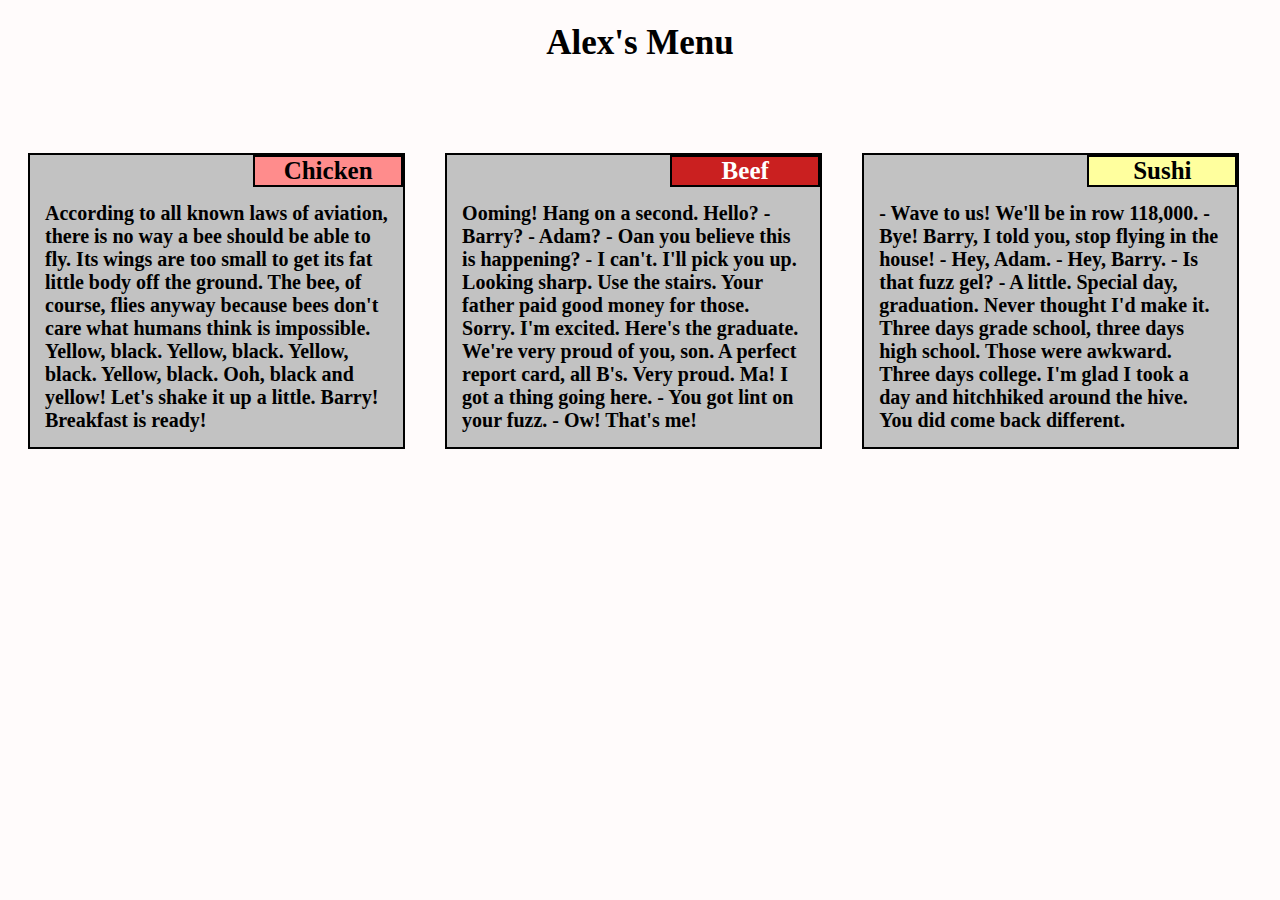
<file: module2-solution/index.html>
<!DOCTYPE html>
<html>

<head>
    <meta charset="utf-8">
    <meta name="viewport" content="width=device-width, initial-scale=1">
    <title>Alex's Menu</title>
    <style>
    /********** Base styles **********/
    * {
        box-sizing: border-box;
    }

    h1 {
    	font-size: 35px;
        margin-bottom: 70px;
        text-align: center
    }

    div {
        top: 60px;
    }

    section {
        border: 2px solid black;
        margin: 20px;
        background-color: #C2C2C2;
        font-family: Times New Roman;
        font-size: 20px;
        font-weight: 550;
    }

    body {
        background-color: #FFFBFB;
        /* gray */
    }

    /* Simple Responsive Framework. */
    .row {
        width: 100%;
        margin: auto;
    }

    /* box for the heading of Chicken */
    #box1 {
        border: 2px solid black;
        background-color: #FF8C8C;

       	margin: 0px;
        float: right;
        margin-bottom: 15px;
        width: 6em;


        font-size: 25px;
        font-weight: bold;
        text-align: center;
    }

    /* box for the heading of Beef */
    #box2 {
        border: 2px solid black;
        background-color: #CA2020;

		margin: 0px;
        float: right;
        margin-bottom: 15px;
        width: 6em;

        font-size: 25px;
        font-weight: bold;
        color: white;
        text-align: center;
    }

    /* box for the heading of Sushi */
    #box3 {
        border: 2px solid black;
        background-color: #FFFF9E;

       	margin: 0px;
        float: right;
        margin-bottom: 15px;
        width: 6em;

        font-size: 25px;
        font-weight: bold;
        text-align: center;
    }

    /* styling for menu content */
    .content {
    	clear: right;
    	margin: 15px;
    }

    /********** Desktop Version **********/
    @media (min-width: 992px) {
        .col-lg-1 {
            float: left;
        }

        .col-lg-1 {
            width: 33%;
        }
    }

    /********** Tablet Version **********/
    @media (min-width: 768px) and (max-width: 991px) {

        .col-md-1,
        .col-md-2 {
            float: left;
        }

        .col-md-1 {
            width: 50%;
        }

        .col-md-2 {
            width: 100%;
        }
    }


    /********** Mobile Version **********/
    @media (max-width: 767px) {
        .col-md-1 {
            float: middle;
        }

        .col-sm-1 {
            width: 100%;
        }
    }
    </style>
</head>

<body>
    <h1>Alex's Menu</h1>
    <div class="row">
        <div class="col-lg-1 col-md-1 col-sm-1">
            <section>
                <div id="box1">Chicken</div>
                <div class="content">
                    According to all known laws
                    of aviation,
                    there is no way a bee
                    should be able to fly.
                    Its wings are too small to get
                    its fat little body off the ground.
                    The bee, of course, flies anyway
                    because bees don't care
                    what humans think is impossible.
                    Yellow, black. Yellow, black.
                    Yellow, black. Yellow, black.
                    Ooh, black and yellow!
                    Let's shake it up a little.
                    Barry! Breakfast is ready!
                </div>
            </section>
        </div>
        <div class="col-lg-1 col-md-1 col-sm-1">
            <section>
                <div id="box2">Beef</div>
                <div class="content">
                    Ooming!
                    Hang on a second.
                    Hello?
                    - Barry?
                    - Adam?
                    - Oan you believe this is happening?
                    - I can't. I'll pick you up.
                    Looking sharp.
                    Use the stairs. Your father
                    paid good money for those.
                    Sorry. I'm excited.
                    Here's the graduate.
                    We're very proud of you, son.
                    A perfect report card, all B's.
                    Very proud.
                    Ma! I got a thing going here.
                    - You got lint on your fuzz.
                    - Ow! That's me!
                </div>
            </section>
        </div>
        <div class="col-lg-1 col-md-2 col-sm-1">
            <section>
                <div id="box3">Sushi</div>
                <div class="content">
                    - Wave to us! We'll be in row 118,000.
                    - Bye!
                    Barry, I told you,
                    stop flying in the house!
                    - Hey, Adam.
                    - Hey, Barry.
                    - Is that fuzz gel?
                    - A little. Special day, graduation.
                    Never thought I'd make it.
                    Three days grade school,
                    three days high school.
                    Those were awkward.
                    Three days college. I'm glad I took
                    a day and hitchhiked around the hive.
                    You did come back different.
                </div>
            </section>
        </div>
    </div>
</body>

</html>
</file>
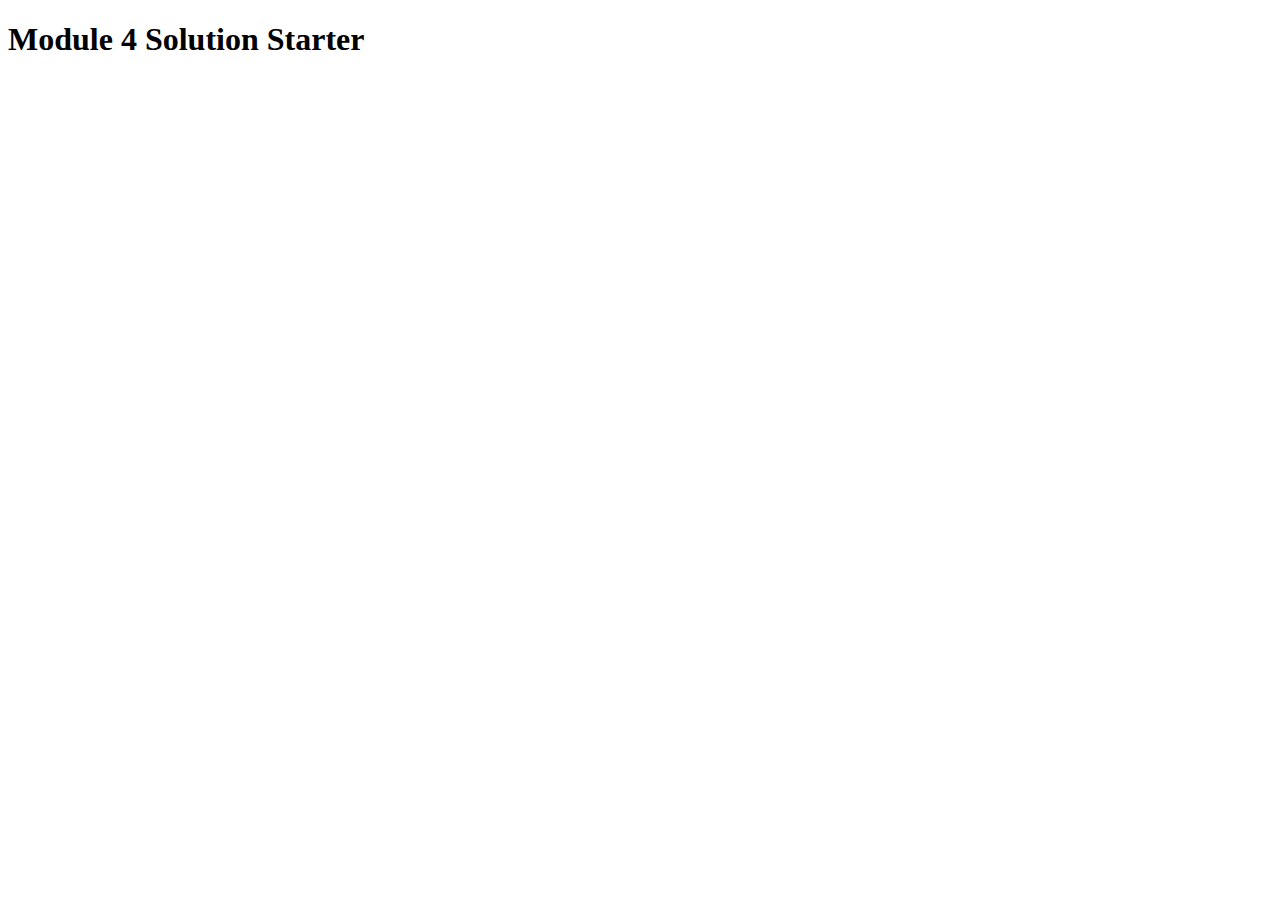
<file: module4-solution/index.html>
<!DOCTYPE html>
<html>
<head>
  <meta charset="utf-8">
  <title>Module 4 Solution Starter</title>
  <script src="SpeakHello.js"></script>
  <script src="SpeakGoodBye.js"></script>
  <script src="script.js"></script>
</head>
<body>
  <h1>Module 4 Solution Starter</h1>
</body>
</html>
</file>
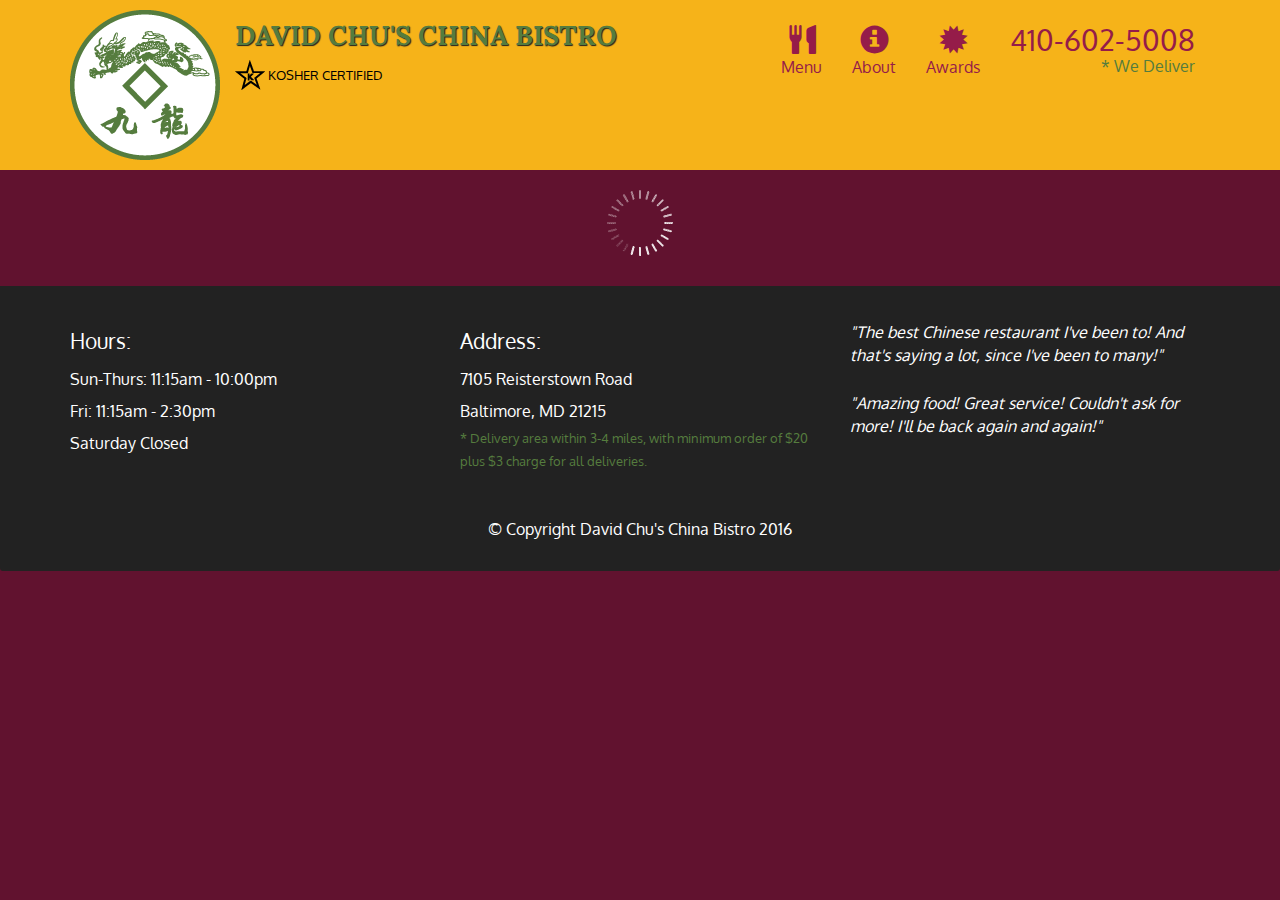
<file: module5-solution/index.html>
<!doctype html>
<html lang="en">
  <head>
    <meta charset="utf-8">
    <meta http-equiv="X-UA-Compatible" content="IE=edge">
    <meta name="viewport" content="width=device-width, initial-scale=1">
    <title>David Chu's China Bistro</title>
    <link rel="stylesheet" href="css/bootstrap.min.css">
    <link rel="stylesheet" href="css/styles.css">
    <link href='https://fonts.googleapis.com/css?family=Oxygen:400,300,700' rel='stylesheet' type='text/css'>
    <link href='https://fonts.googleapis.com/css?family=Lora' rel='stylesheet' type='text/css'>
  </head>
<body>
  <header>
    <nav id="header-nav" class="navbar navbar-default">
      <div class="container">
        <div class="navbar-header">
          <a href="index.html" class="pull-left visible-md visible-lg">
            <div id="logo-img" alt="Logo image"></div>
          </a>

          <div class="navbar-brand">
            <a href="index.html"><h1>David Chu's China Bistro</h1></a>
            <p>
              <img src="images/star-k-logo.png" alt="Kosher certification">
              <span>Kosher Certified</span>
            </p>
          </div>

          <button id="navbarToggle" type="button" class="navbar-toggle collapsed" data-toggle="collapse" data-target="#collapsable-nav" aria-expanded="false">
            <span class="sr-only">Toggle navigation</span>
            <span class="icon-bar"></span>
            <span class="icon-bar"></span>
            <span class="icon-bar"></span>
          </button>
        </div>
        
        <div id="collapsable-nav" class="collapse navbar-collapse">
           <ul id="nav-list" class="nav navbar-nav navbar-right">
            <li id="navHomeButton" class="visible-xs active">
              <a href="index.html">
                <span class="glyphicon glyphicon-home"></span> Home</a>
            </li>
            <li id="navMenuButton">
              <a href="#" onclick="$dc.loadMenuCategories();">
                <span class="glyphicon glyphicon-cutlery"></span><br class="hidden-xs"> Menu</a>
            </li>
            <li>
              <a href="#">
                <span class="glyphicon glyphicon-info-sign"></span><br class="hidden-xs"> About</a>
            </li>
            <li>
              <a href="#">
                <span class="glyphicon glyphicon-certificate"></span><br class="hidden-xs"> Awards</a>
            </li>
            <li id="phone" class="hidden-xs">
              <a href="tel:410-602-5008">
                <span>410-602-5008</span></a><div>* We Deliver</div>
            </li>
          </ul><!-- #nav-list -->
        </div><!-- .collapse .navbar-collapse -->
      </div><!-- .container -->
    </nav><!-- #header-nav -->
  </header>

  <div id="call-btn" class="visible-xs">
    <a class="btn" href="tel:410-602-5008">
    <span class="glyphicon glyphicon-earphone"></span>
    410-602-5008
    </a>
  </div>
  <div id="xs-deliver" class="text-center visible-xs">* We Deliver</div>

  <div id="main-content" class="container"></div>

  <footer class="panel-footer">
    <div class="container">
      <div class="row">
        <section id="hours" class="col-sm-4">
          <span>Hours:</span><br>
          Sun-Thurs: 11:15am - 10:00pm<br>
          Fri: 11:15am - 2:30pm<br>
          Saturday Closed
          <hr class="visible-xs">
        </section>
        <section id="address" class="col-sm-4">
          <span>Address:</span><br>
          7105 Reisterstown Road<br>
          Baltimore, MD 21215
          <p>* Delivery area within 3-4 miles, with minimum order of $20 plus $3 charge for all deliveries.</p>
          <hr class="visible-xs">
        </section>
        <section id="testimonials" class="col-sm-4">
          <p>"The best Chinese restaurant I've been to! And that's saying a lot, since I've been to many!"</p>
          <p>"Amazing food! Great service! Couldn't ask for more! I'll be back again and again!"</p>
        </section>
      </div>
      <div class="text-center">&copy; Copyright David Chu's China Bistro 2016</div>
    </div>
  </footer>

  <!-- jQuery (Bootstrap JS plugins depend on it) -->
  <script src="js/jquery-2.1.4.min.js"></script>
  <script src="js/bootstrap.min.js"></script>
  <script src="js/ajax-utils.js"></script>
  <script src="js/script.js"></script>
</body>
</html>
</file>
<file: module5-solution/css/styles.css>
body {
  font-size: 16px;
  color: #fff;
  background-color: #61122f;
  font-family: 'Oxygen', sans-serif;
}

/** HEADER **/
#header-nav {
  background-color: #f6b319;
  border-radius: 0;
  border: 0;
}

#logo-img {
  background: url('../images/restaurant-logo_large.png') no-repeat;
  width: 150px;
  height: 150px;
  margin: 10px 15px 10px 0;
}

.navbar-brand {
  padding-top: 25px;
}
.navbar-brand h1 { /* Restaurant name */
  font-family: 'Lora', serif;
  color: #557c3e;
  font-size: 1.5em;
  text-transform: uppercase;
  font-weight: bold;
  text-shadow: 1px 1px 1px #222;
  margin-top: 0;
  margin-bottom: 0;
  line-height: .75;
}
.navbar-brand a:hover, .navbar-brand a:focus {
  text-decoration: none;
}
.navbar-brand p { /* Kosher cert */
  color: #000;
  text-transform: uppercase;
  font-size: .7em;
  margin-top: 15px;
}
.navbar-brand p span { /* Star-K */
  vertical-align: middle;
}

#nav-list {
  margin-top: 10px;
}
#nav-list a {
  color: #951C49;
  text-align: center;
}
#nav-list a:hover {
  background: #E7E7E7;
}
#nav-list a span {
  font-size: 1.8em;
}

#phone {
  margin-top: 5px;
}
#phone a { /* Phone number */
  text-align: right;
  padding-bottom: 0;
}
#phone div { /* We Deliver */
  color: #557c3e;
  text-align: right;
  padding-right: 15px;
}

.navbar-header button.navbar-toggle, .navbar-header .icon-bar {
  border: 1px solid #61122f;
}
.navbar-header button.navbar-toggle {
  clear: both;
  margin-top: -30px;
}
/* END HEADER */

/* FOOTER */
.panel-footer {
  margin-top: 30px;
  padding-top: 35px;
  padding-bottom: 30px;
  background-color: #222;
  border-top: 0;
}
.panel-footer div.row {
  margin-bottom: 35px;
}
#hours, #address {
  line-height: 2;
}
#hours > span, #address > span {
  font-size: 1.3em;
}
#address p {
  color: #557c3e;
  font-size: .8em;
  line-height: 1.8;
}
#testimonials {
  font-style: italic;
}
#testimonials p:nth-child(2) {
  margin-top: 25px;
}
/* END FOOTER */



/* HOME PAGE */
.container .jumbotron {
  box-shadow: 0 0 50px #3F0C1F;
  border: 2px solid #3F0C1F;
}

#menu-tile, #specials-tile, #map-tile {
  height: 250px;
  width: 100%;
  margin-bottom: 15px;
  position: relative;
  border: 2px solid #3F0C1F;
  overflow: hidden;
}
#menu-tile:hover, #specials-tile:hover, #map-tile:hover {
  box-shadow: 0 1px 5px 1px #cccccc;
}
#menu-tile {
  background: url('../images/menu-tile.jpg') no-repeat;
  background-position: center;
}
#specials-tile {
  background: url('../images/specials-tile.jpg') no-repeat;
  background-position: center;
}
#menu-tile span, #specials-tile span, #map-tile span {
  position: absolute;
  bottom: 0;
  right: 0;
  width: 100%;
  text-align: center;
  font-size: 1.6em;
  text-transform: uppercase;
  background-color: #000;
  color: #fff;
  opacity: .8;
}
/* END HOME PAGE */

/* MENU CATEGORIES PAGE */
.category-tile { 
  position: relative;
  border: 2px solid #3F0C1F;
  overflow: hidden;
  width: 200px;
  height: 200px;
  margin: 0 auto 15px;
}
.category-tile span {
  position: absolute;
  bottom: 0;
  right: 0;
  width: 100%;
  text-align: center;
  font-size: 1.2em;
  text-transform: uppercase;
  background-color: #000;
  color: #fff;
  opacity: .8;
}
.category-tile:hover {
  box-shadow: 0 1px 5px 1px #cccccc;
}

#menu-categories-title + div {
  margin-bottom: 50px;
}
/* END MENU CATEGORIES PAGE */

/* SINGLE CATEGORY PAGE */
.menu-item-tile {
  margin-bottom: 25px;
}
.menu-item-tile hr {
  width: 80%;
}
.menu-item-tile .menu-item-price {
  font-size: 1.1em;
  text-align: right;
  margin-top: -15px;
  margin-right: -15px;
}
.menu-item-tile .menu-item-price span {
  font-size: .6em;
}
.menu-item-photo {
  position: relative;
  border: 2px solid #3F0C1F; 
  overflow: hidden;
  padding: 0;
  margin-right: -15px;
  margin-left: auto;
  margin-bottom: 20px;
  max-width: 250px;
}
.menu-item-photo div {
  position: absolute;
  bottom: 0;
  right: 0;
  width: 80px;
  background-color: #557c3e;
  text-align: center;
}
.menu-item-description {
  padding-right: 30px;
}
h3.menu-item-title {
  margin: 0 0 10px;
}
.menu-item-details {
  font-size: .9em;
  font-style: italic;
}
/* END SINGLE CATEGORY PAGE */


/********** Large devices only **********/
@media (min-width: 1200px) {
  .container .jumbotron {
    background: url('../images/jumbotron_1200.jpg') no-repeat;
    height: 675px;
  }
}

/********** Medium devices only **********/
@media (min-width: 992px) and (max-width: 1199px) {
  /* Header */
  #logo-img {
    background: url('../images/restaurant-logo_medium.png') no-repeat;
    width: 100px;
    height: 100px;
    margin: 5px 5px 5px 0;
  }
  /* End Header */

  /* Home Page */
  .container .jumbotron {
    background: url('../images/jumbotron_992.jpg') no-repeat;
    height: 558px;
  }
  /* End Home Page */
}

/********** Small devices only **********/
@media (min-width: 768px) and (max-width: 991px) {
  /* Home Page */
  .container .jumbotron {
    background: url('../images/jumbotron_768.jpg') no-repeat;
    height: 432px;
  }
  /* End Home Page */
}

/********** Extra small devices only **********/
@media (max-width: 767px) {
  /* Header */
  .navbar-brand {
    padding-top: 10px;
    height: 80px;
  }
  .navbar-brand h1 { /* Restaurant name */
    padding-top: 10px;
    font-size: 5vw; /* 1vw = 1% of viewport width */
  }
  .navbar-brand p { /* Kosher cert */
    font-size: .6em;
    margin-top: 12px;
  }
  .navbar-brand p img { /* Star-K */
    height: 20px;
  }

  #collapsable-nav a { /* Collapsed nav menu text */
    font-size: 1.2em;
  }
  #collapsable-nav a span { /* Collapsed nav menu glyph */
    font-size: 1em;
    margin-right: 5px;
  }

  #call-btn > a {
    font-size: 1.5em;
    display: block;
    margin: 0 20px;
    padding: 10px;
    border: 2px solid #fff;
    background-color: #f6b319;
    color: #951c49;
  }
  #xs-deliver {
    margin-top: 5px;
    font-size: .7em;
    letter-spacing: .1em;
    text-transform: uppercase;
  }
  /* End Header */

  /* Footer */
  .panel-footer section {
    margin-bottom: 30px;
    text-align: center;
  }
  .panel-footer section:nth-child(3) {
    margin-bottom: 0; /* margin already exists on the whole row */
  }
  .panel-footer section hr {
    width: 50%;
  }
  /* End Footer */

  /* Home Page */
  .container .jumbotron {
    margin-top: 30px;
    padding: 0;
  }
  #menu-tile, #specials-tile {
    width: 360px;
    margin: 0 auto 15px;
  }

  .menu-item-photo {
    margin-right: auto;
  }
  .menu-item-tile .menu-item-price {
    text-align: center;
  }
  .menu-item-description {
    text-align: center;;
  }
}


/********** Super extra small devices Only :-) (e.g., iPhone 4) **********/
@media (max-width: 479px) {
  /* Header */
  .navbar-brand h1 { /* Restaurant name */
    padding-top: 5px;
    font-size: 6vw;
  }
  /* End Header */
  
  /* Home page */
  #menu-tile, #specials-tile {
    width: 280px;
    margin: 0 auto 15px;
  }

  .col-xxs-12 {
    position: relative;
    min-height: 1px;
    padding-right: 15px;
    padding-left: 15px;
    float: left;
    width: 100%;
  }
}
</file>
